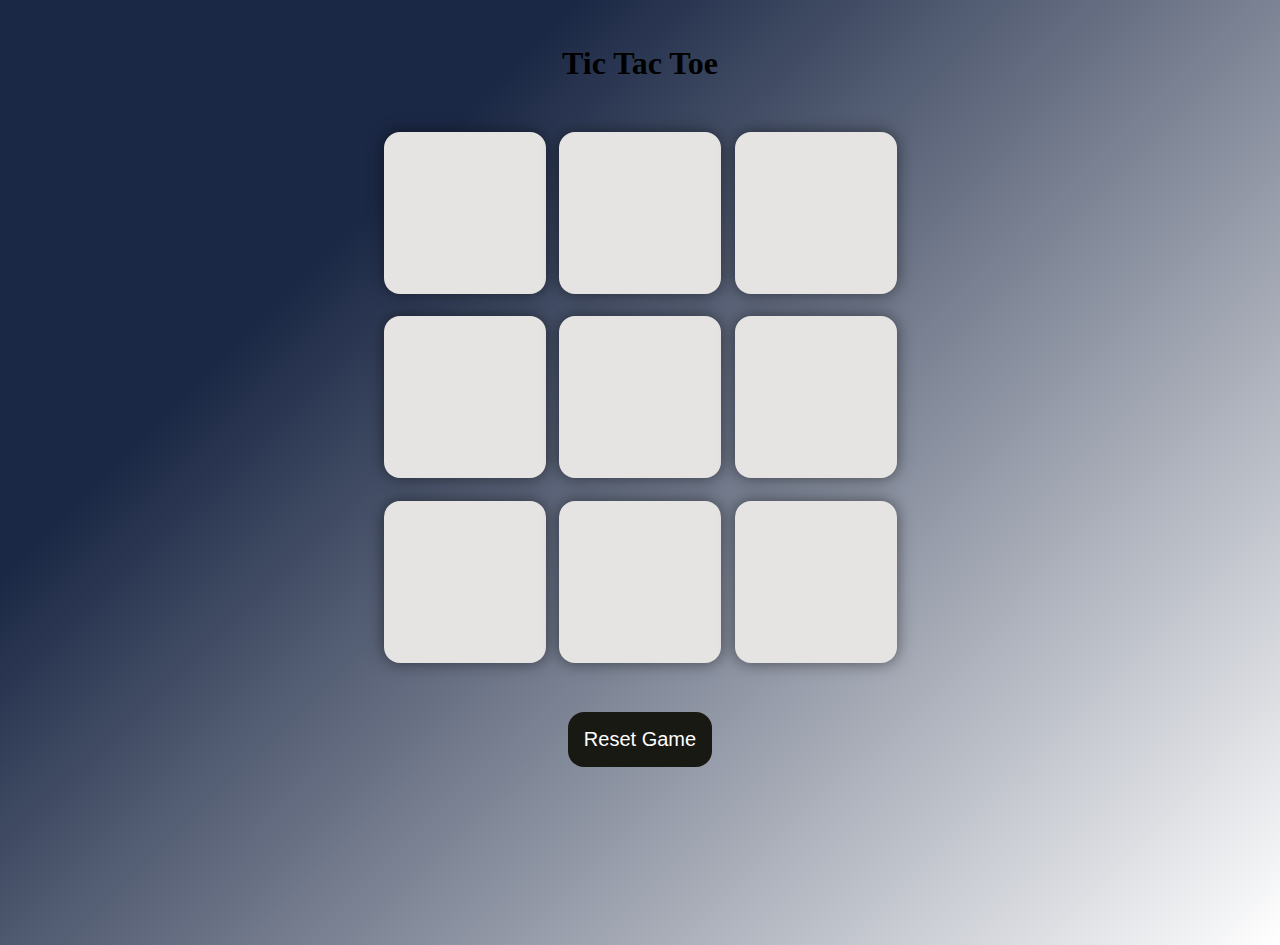
<file: index.html>
<!DOCTYPE html>
<html lang="en">
<head>
    <meta charset="UTF-8">
    <meta name="viewport" content="width=device-width, initial-scale=1.0">
    <title>Tic Tac Toe Game</title>

    <link rel="stylesheet" href="ticTakToe.css">
    
</head>
<body>
    <main>
        <div class="msg-cont hide">
            <p class="msg">Winner</p>
            <button class="new-btn">New Game</button>
        </div>

        <h1>Tic Tac Toe</h1>

        <div class="container">
            <div class="game">
                <button class="box"></button>
                <button class="box"></button>
                <button class="box"></button>
                <button class="box"></button>
                <button class="box"></button>
                <button class="box"></button>
                <button class="box"></button>
                <button class="box"></button>
                <button class="box"></button>
            </div>
        </div>
        <button id="reset">Reset Game</button>
    </main>

    <script src="ticTacToe.js"></script>
</body>
</html>
</file>
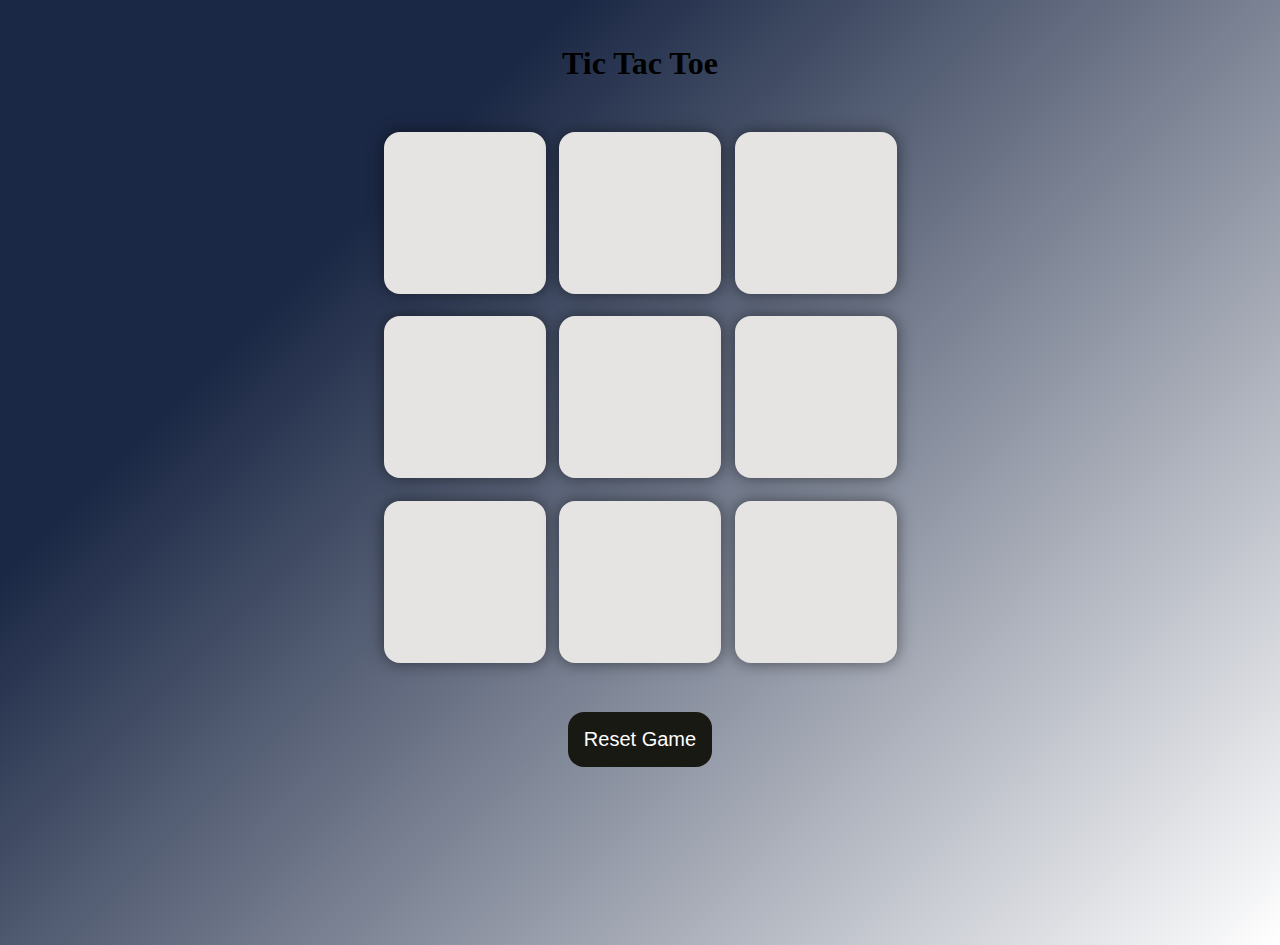
<file: ticTacToe.html>
<!DOCTYPE html>
<html lang="en">
<head>
    <meta charset="UTF-8">
    <meta name="viewport" content="width=device-width, initial-scale=1.0">
    <title>Tic Tac Toe Game</title>

    <link rel="stylesheet" href="ticTakToe.css">
    
</head>
<body>
    <main>
        <div class="msg-cont hide">
            <p class="msg">Winner</p>
            <button class="new-btn">New Game</button>
        </div>

        <h1>Tic Tac Toe</h1>

        <div class="container">
            <div class="game">
                <button class="box"></button>
                <button class="box"></button>
                <button class="box"></button>
                <button class="box"></button>
                <button class="box"></button>
                <button class="box"></button>
                <button class="box"></button>
                <button class="box"></button>
                <button class="box"></button>
            </div>
        </div>
        <button id="reset">Reset Game</button>
    </main>

    <script src="ticTacToe.js"></script>
</body>
</html>
</file>
<file: ticTakToe.css>
*{
    margin: 0;
    padding: 0;
}

body{
    background-color: #ffffff;
    background-image: linear-gradient(315deg, #ffffff 0%, #1b2845 74%);
    height: 100vh;
    text-align: center;
}

.container{
    height: 70vh;
    display: flex;
    justify-content: center;
    align-items: center;
}

h1{
    margin-top: 5vmin;
}

.game{
    height: 60vmin;
    width: 60vmin;
    display: flex;
    flex-wrap: wrap;
    justify-content: center;
    align-items: center;
    gap: 1.5vmin;
}

.box{
    height: 18vmin;
    width: 18vmin;
    border-radius: 1rem;
    border: none;
    box-shadow: 0 0 1rem rgba(0, 0, 0, 0.5);
    font-size: 8vmin;
    color: #b0413e;
    background-color: #E5E4E2;
}

#reset{
    padding: 1rem;
    font-size: 1.25rem;
    background-color: #191913;
    color: #fff;
    border-radius: 1rem;
    border: none;

}

.new-btn{
    padding: 1rem;
    font-size: 1.25rem;
    background-color: #191913;
    color: #fff;
    border-radius: 1rem;
    border: none;
}

.msg{
    color: #E5E4E2;
    font-size: 5vmin;
}

.msg-cont{
    height: 100vmin;
    display: flex;
    justify-content: center;
    align-items: center;
    flex-direction: column;
    gap: 4rem;
}

.hide{
    display: none;
}
</file>
